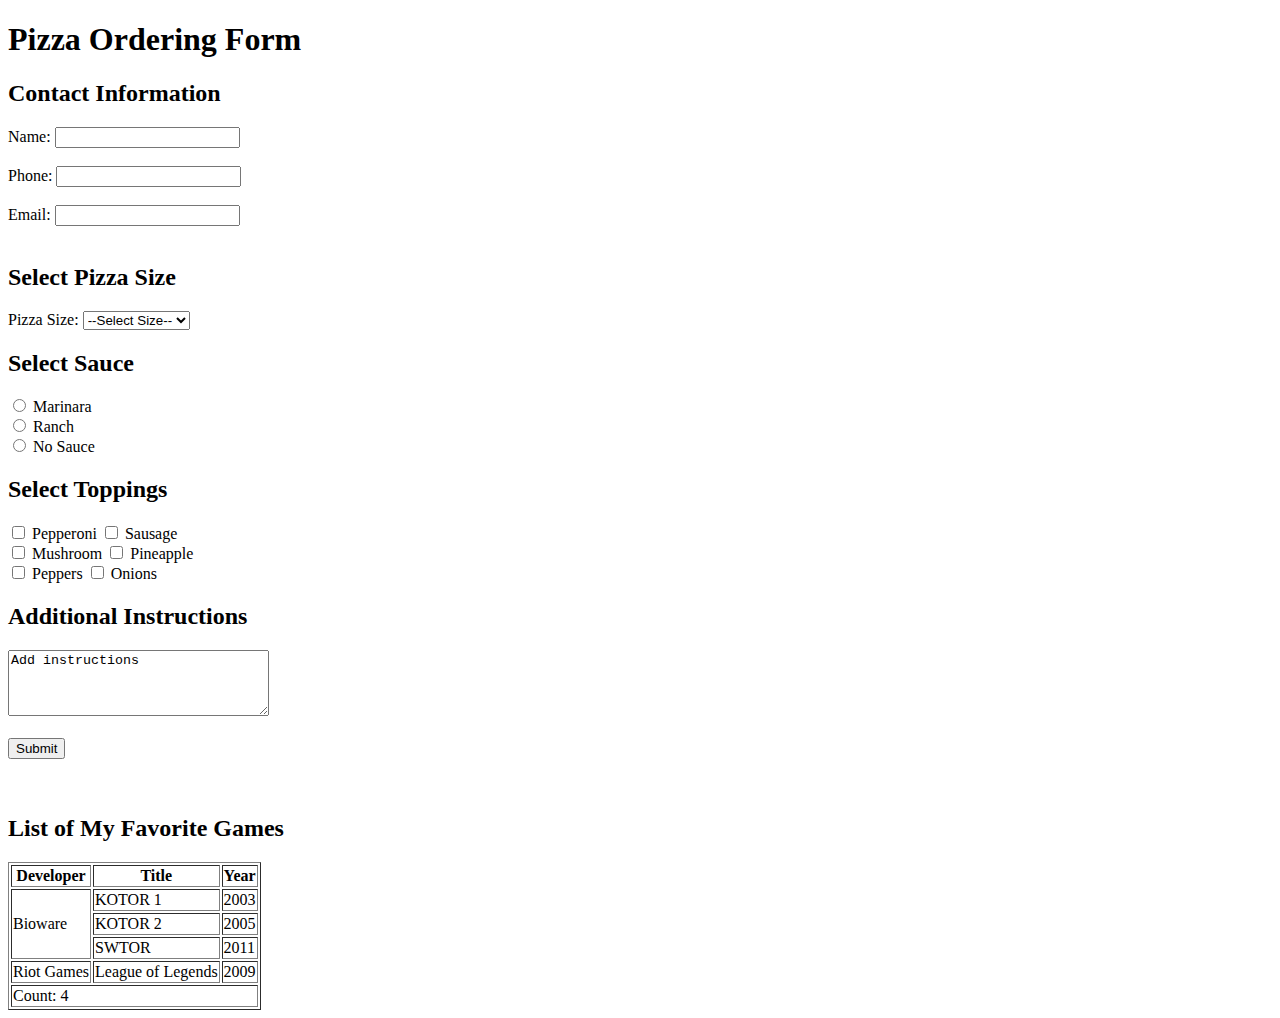
<file: homework1.html>
<!DOCTYPE html>
<html>
<head>
    <title>Tables and Forms</title>
</head>
<body>

    <h1>Pizza Ordering Form</h1>

    <h2>Contact Information</h2>

    <form action="/submit_form" method="POST">

        <label for="name">Name:</label>
        <input type="text" id="name" name="name">
        <br><br>

        <label for="phone">Phone:</label>
        <input type="text" id="phone" name="phone">
        <br><br>

        <label for="email">Email:</label>
        <input type="text" id="email" name="email">
        <br><br>

        <h2>Select Pizza Size</h2>
        <label for="size">Pizza Size:</label>
        <select id="size" name="size">
            <option value="">--Select Size--</option>
            <option value="small">Small</option>
            <option value="medium">Medium</option>
            <option value="large">Large</option>
        </select>

        <h2>Select Sauce</h2>
        <input type="radio" id="marinara" name="sauce" value="Marinara">
        <label for="marinara">Marinara</label><br>

        <input type="radio" id="ranch" name="sauce" value="Ranch">
        <label for="ranch">Ranch</label><br>

        <input type="radio" id="nosauce" name="sauce" value="No Sauce">
        <label for="nosauce">No Sauce</label>

        <h2>Select Toppings</h2>
        <input type="checkbox" id="pepperoni" name="toppings" value="Pepperoni">
        <label for="pepperoni">Pepperoni</label>

        <input type="checkbox" id="sausage" name="toppings" value="Sausage">
        <label for="sausage">Sausage</label>
        <br>

        <input type="checkbox" id="mushroom" name="toppings" value="Mushroom">
        <label for="mushroom">Mushroom</label>

        <input type="checkbox" id="pineapple" name="toppings" value="Pineapple">
        <label for="pineapple">Pineapple</label>
        <br>

        <input type="checkbox" id="peppers" name="toppings" value="Peppers">
        <label for="peppers">Peppers</label>

        <input type="checkbox" id="onions" name="toppings" value="Onions">
        <label for="onions">Onions</label>

        <h2>Additional Instructions</h2>
        <textarea name="instructions" rows="4" cols="30">Add instructions</textarea>
        <br><br>

        <input type="submit" value="Submit">

    </form>

    <br><br>

    <h2>List of My Favorite Games</h2>

    <table border="1">
        <tr>
            <th>Developer</th>
            <th>Title</th>
            <th>Year</th>
        </tr>
        <tr>
            <td rowspan="3">Bioware</td>
            <td>KOTOR 1</td>
            <td>2003</td>
        </tr>
        <tr>
            <td>KOTOR 2</td>
            <td>2005</td>
        </tr>
        <tr>
            <td>SWTOR</td>
            <td>2011</td>
        </tr>
        <tr>
            <td>Riot Games</td>
            <td>League of Legends</td>
            <td>2009</td>
        </tr>
        <tr>
            <td colspan="3">Count: 4</td>
        </tr>
    </table>

</body>
</html>
</file>
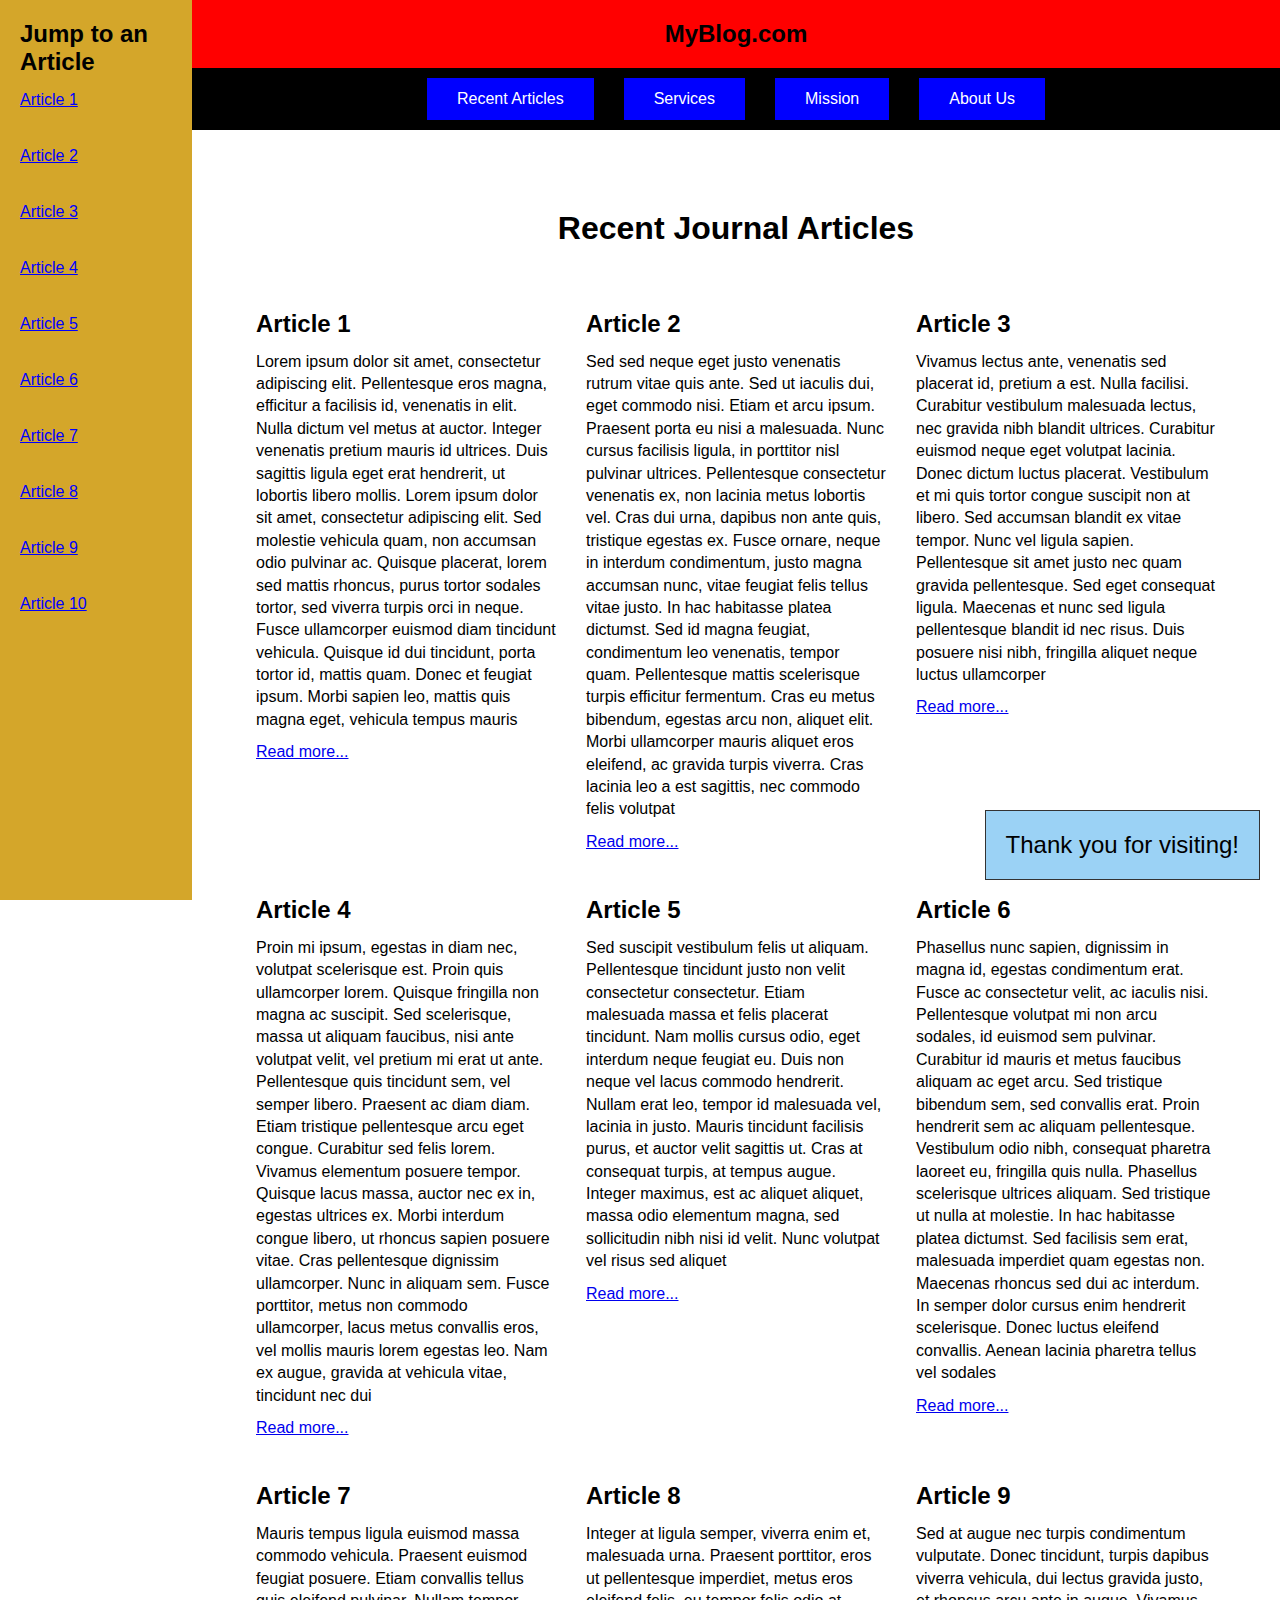
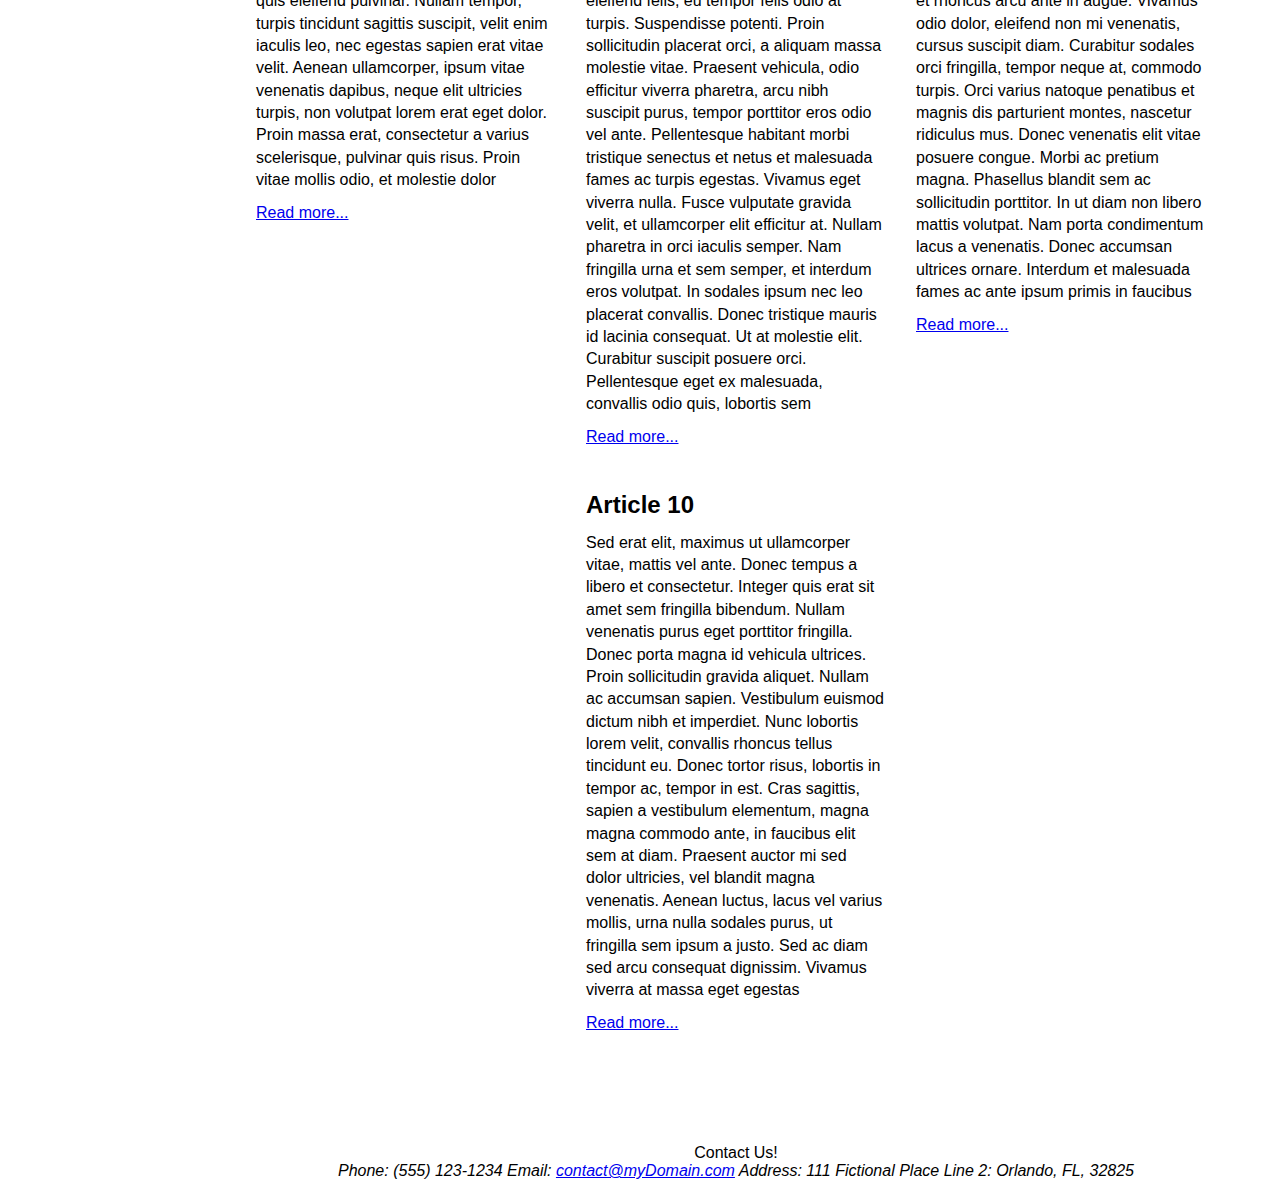
<file: homework3.html>
<!DOCTYPE html>
<html lang="en">
    <head>
        <link rel="stylesheet" href="homework3.css">
    </head>

    <body>
		<nav id="jumpMenu">
            <h2>Jump to an Article</h2>
            <a href="#a1">Article 1</a><br>
            <a href="#a2">Article 2</a><br>
            <a href="#a3">Article 3</a><br>
            <a href="#a4">Article 4</a><br>
            <a href="#a5">Article 5</a><br>
            <a href="#a6">Article 6</a><br>
            <a href="#a7">Article 7</a><br>
            <a href="#a8">Article 8</a><br>
            <a href="#a9">Article 9</a><br>
			<a href="#a10">Article 10</a>
        </nav>
		
        <main>		
		
			<header>
				<p>MyBlog.com</p>
				<nav>
					<button href="recent.html">Recent Articles</button>
					<button href="services.html">Services</button>
					<button href="mission.html">Mission</button>
					<button href="about.html">About Us</button>
				</nav>
			</header>
            
            <h1>Recent Journal Articles</h1>

            <div id="container">
                <article id="a1">
                    <h2>Article 1</h2>
                    <p>Lorem ipsum dolor sit amet, consectetur adipiscing elit. Pellentesque eros magna, efficitur a facilisis id, venenatis in elit. Nulla dictum vel metus at auctor. Integer venenatis pretium mauris id ultrices. Duis sagittis ligula eget erat hendrerit, ut lobortis libero mollis. Lorem ipsum dolor sit amet, consectetur adipiscing elit. Sed molestie vehicula quam, non accumsan odio pulvinar ac. Quisque placerat, lorem sed mattis rhoncus, purus tortor sodales tortor, sed viverra turpis orci in neque. Fusce ullamcorper euismod diam tincidunt vehicula. Quisque id dui tincidunt, porta tortor id, mattis quam. Donec et feugiat ipsum. Morbi sapien leo, mattis quis magna eget, vehicula tempus mauris</p>
                    <p><a href="#">Read more...</a></p>
                </article>

                <article id="a2">
                    <h2>Article 2</h2>
                    <p>Sed sed neque eget justo venenatis rutrum vitae quis ante. Sed ut iaculis dui, eget commodo nisi. Etiam et arcu ipsum. Praesent porta eu nisi a malesuada. Nunc cursus facilisis ligula, in porttitor nisl pulvinar ultrices. Pellentesque consectetur venenatis ex, non lacinia metus lobortis vel. Cras dui urna, dapibus non ante quis, tristique egestas ex. Fusce ornare, neque in interdum condimentum, justo magna accumsan nunc, vitae feugiat felis tellus vitae justo. In hac habitasse platea dictumst. Sed id magna feugiat, condimentum leo venenatis, tempor quam. Pellentesque mattis scelerisque turpis efficitur fermentum. Cras eu metus bibendum, egestas arcu non, aliquet elit. Morbi ullamcorper mauris aliquet eros eleifend, ac gravida turpis viverra. Cras lacinia leo a est sagittis, nec commodo felis volutpat</p>
                    <p><a href="#">Read more...</a></p>
                </article>

                <article id="a3">
                    <h2>Article 3</h2>
                    <p>Vivamus lectus ante, venenatis sed placerat id, pretium a est. Nulla facilisi. Curabitur vestibulum malesuada lectus, nec gravida nibh blandit ultrices. Curabitur euismod neque eget volutpat lacinia. Donec dictum luctus placerat. Vestibulum et mi quis tortor congue suscipit non at libero. Sed accumsan blandit ex vitae tempor. Nunc vel ligula sapien. Pellentesque sit amet justo nec quam gravida pellentesque. Sed eget consequat ligula. Maecenas et nunc sed ligula pellentesque blandit id nec risus. Duis posuere nisi nibh, fringilla aliquet neque luctus ullamcorper</p>
                    <p><a href="#">Read more...</a></p>
                </article>

                <article id="a4">
                    <h2>Article 4</h2>
                    <p>Proin mi ipsum, egestas in diam nec, volutpat scelerisque est. Proin quis ullamcorper lorem. Quisque fringilla non magna ac suscipit. Sed scelerisque, massa ut aliquam faucibus, nisi ante volutpat velit, vel pretium mi erat ut ante. Pellentesque quis tincidunt sem, vel semper libero. Praesent ac diam diam. Etiam tristique pellentesque arcu eget congue. Curabitur sed felis lorem. Vivamus elementum posuere tempor. Quisque lacus massa, auctor nec ex in, egestas ultrices ex. Morbi interdum congue libero, ut rhoncus sapien posuere vitae. Cras pellentesque dignissim ullamcorper. Nunc in aliquam sem. Fusce porttitor, metus non commodo ullamcorper, lacus metus convallis eros, vel mollis mauris lorem egestas leo. Nam ex augue, gravida at vehicula vitae, tincidunt nec dui</p>
                    <p><a href="#">Read more...</a></p>
                </article>

                <article id="a5">
                    <h2>Article 5</h2>
                    <p>Sed suscipit vestibulum felis ut aliquam. Pellentesque tincidunt justo non velit consectetur consectetur. Etiam malesuada massa et felis placerat tincidunt. Nam mollis cursus odio, eget interdum neque feugiat eu. Duis non neque vel lacus commodo hendrerit. Nullam erat leo, tempor id malesuada vel, lacinia in justo. Mauris tincidunt facilisis purus, et auctor velit sagittis ut. Cras at consequat turpis, at tempus augue. Integer maximus, est ac aliquet aliquet, massa odio elementum magna, sed sollicitudin nibh nisi id velit. Nunc volutpat vel risus sed aliquet</p>
                    <p><a href="#">Read more...</a></p>
                </article>

                <article id="a6">
                    <h2>Article 6</h2>
                    <p>Phasellus nunc sapien, dignissim in magna id, egestas condimentum erat. Fusce ac consectetur velit, ac iaculis nisi. Pellentesque volutpat mi non arcu sodales, id euismod sem pulvinar. Curabitur id mauris et metus faucibus aliquam ac eget arcu. Sed tristique bibendum sem, sed convallis erat. Proin hendrerit sem ac aliquam pellentesque. Vestibulum odio nibh, consequat pharetra laoreet eu, fringilla quis nulla. Phasellus scelerisque ultrices aliquam. Sed tristique ut nulla at molestie. In hac habitasse platea dictumst. Sed facilisis sem erat, malesuada imperdiet quam egestas non. Maecenas rhoncus sed dui ac interdum. In semper dolor cursus enim hendrerit scelerisque. Donec luctus eleifend convallis. Aenean lacinia pharetra tellus vel sodales</p>
                    <p><a href="#">Read more...</a></p>
                </article>

                <article id="a7">
                    <h2>Article 7</h2>
                    <p>Mauris tempus ligula euismod massa commodo vehicula. Praesent euismod feugiat posuere. Etiam convallis tellus quis eleifend pulvinar. Nullam tempor, turpis tincidunt sagittis suscipit, velit enim iaculis leo, nec egestas sapien erat vitae velit. Aenean ullamcorper, ipsum vitae venenatis dapibus, neque elit ultricies turpis, non volutpat lorem erat eget dolor. Proin massa erat, consectetur a varius scelerisque, pulvinar quis risus. Proin vitae mollis odio, et molestie dolor</p>
                    <p><a href="#">Read more...</a></p>
                </article>

                <article id="a8">
                    <h2>Article 8</h2>
                    <p>Integer at ligula semper, viverra enim et, malesuada urna. Praesent porttitor, eros ut pellentesque imperdiet, metus eros eleifend felis, eu tempor felis odio at turpis. Suspendisse potenti. Proin sollicitudin placerat orci, a aliquam massa molestie vitae. Praesent vehicula, odio efficitur viverra pharetra, arcu nibh suscipit purus, tempor porttitor eros odio vel ante. Pellentesque habitant morbi tristique senectus et netus et malesuada fames ac turpis egestas. Vivamus eget viverra nulla. Fusce vulputate gravida velit, et ullamcorper elit efficitur at. Nullam pharetra in orci iaculis semper. Nam fringilla urna et sem semper, et interdum eros volutpat. In sodales ipsum nec leo placerat convallis. Donec tristique mauris id lacinia consequat. Ut at molestie elit. Curabitur suscipit posuere orci. Pellentesque eget ex malesuada, convallis odio quis, lobortis sem</p>
                    <p><a href="#">Read more...</a></p>
                </article>

                <article id="a9">
                    <h2>Article 9</h2>
                    <p>Sed at augue nec turpis condimentum vulputate. Donec tincidunt, turpis dapibus viverra vehicula, dui lectus gravida justo, et rhoncus arcu ante in augue. Vivamus odio dolor, eleifend non mi venenatis, cursus suscipit diam. Curabitur sodales orci fringilla, tempor neque at, commodo turpis. Orci varius natoque penatibus et magnis dis parturient montes, nascetur ridiculus mus. Donec venenatis elit vitae posuere congue. Morbi ac pretium magna. Phasellus blandit sem ac sollicitudin porttitor. In ut diam non libero mattis volutpat. Nam porta condimentum lacus a venenatis. Donec accumsan ultrices ornare. Interdum et malesuada fames ac ante ipsum primis in faucibus</p>
                    <p><a href="#">Read more...</a></p>
                </article>

                <article id="a10">
                    <h2>Article 10</h2>
                    <p>Sed erat elit, maximus ut ullamcorper vitae, mattis vel ante. Donec tempus a libero et consectetur. Integer quis erat sit amet sem fringilla bibendum. Nullam venenatis purus eget porttitor fringilla. Donec porta magna id vehicula ultrices. Proin sollicitudin gravida aliquet. Nullam ac accumsan sapien. Vestibulum euismod dictum nibh et imperdiet. Nunc lobortis lorem velit, convallis rhoncus tellus tincidunt eu. Donec tortor risus, lobortis in tempor ac, tempor in est. Cras sagittis, sapien a vestibulum elementum, magna magna commodo ante, in faucibus elit sem at diam. Praesent auctor mi sed dolor ultricies, vel blandit magna venenatis. Aenean luctus, lacus vel varius mollis, urna nulla sodales purus, ut fringilla sem ipsum a justo. Sed ac diam sed arcu consequat dignissim. Vivamus viverra at massa eget egestas</p>
                    <p><a href="#">Read more...</a></p>
                </article>
            </div>
			
			<p id="thanks">Thank you for visiting!</p>

            <footer>
                <p>Contact Us!</p>
                <address>
                    <div>
                        <span>Phone:</span> <span>(555) 123-1234</span>
                        <span>Email:</span> </span><a href="#">contact@myDomain.com</a></span>
                        <span>Address:</span> <span>111 Fictional Place</span>
                        <span>Line 2:</span> <span>Orlando, FL, 32825</span>
                    </div>
                </address>
				
            </footer>
        </main>
    </body>
</html>
</file>
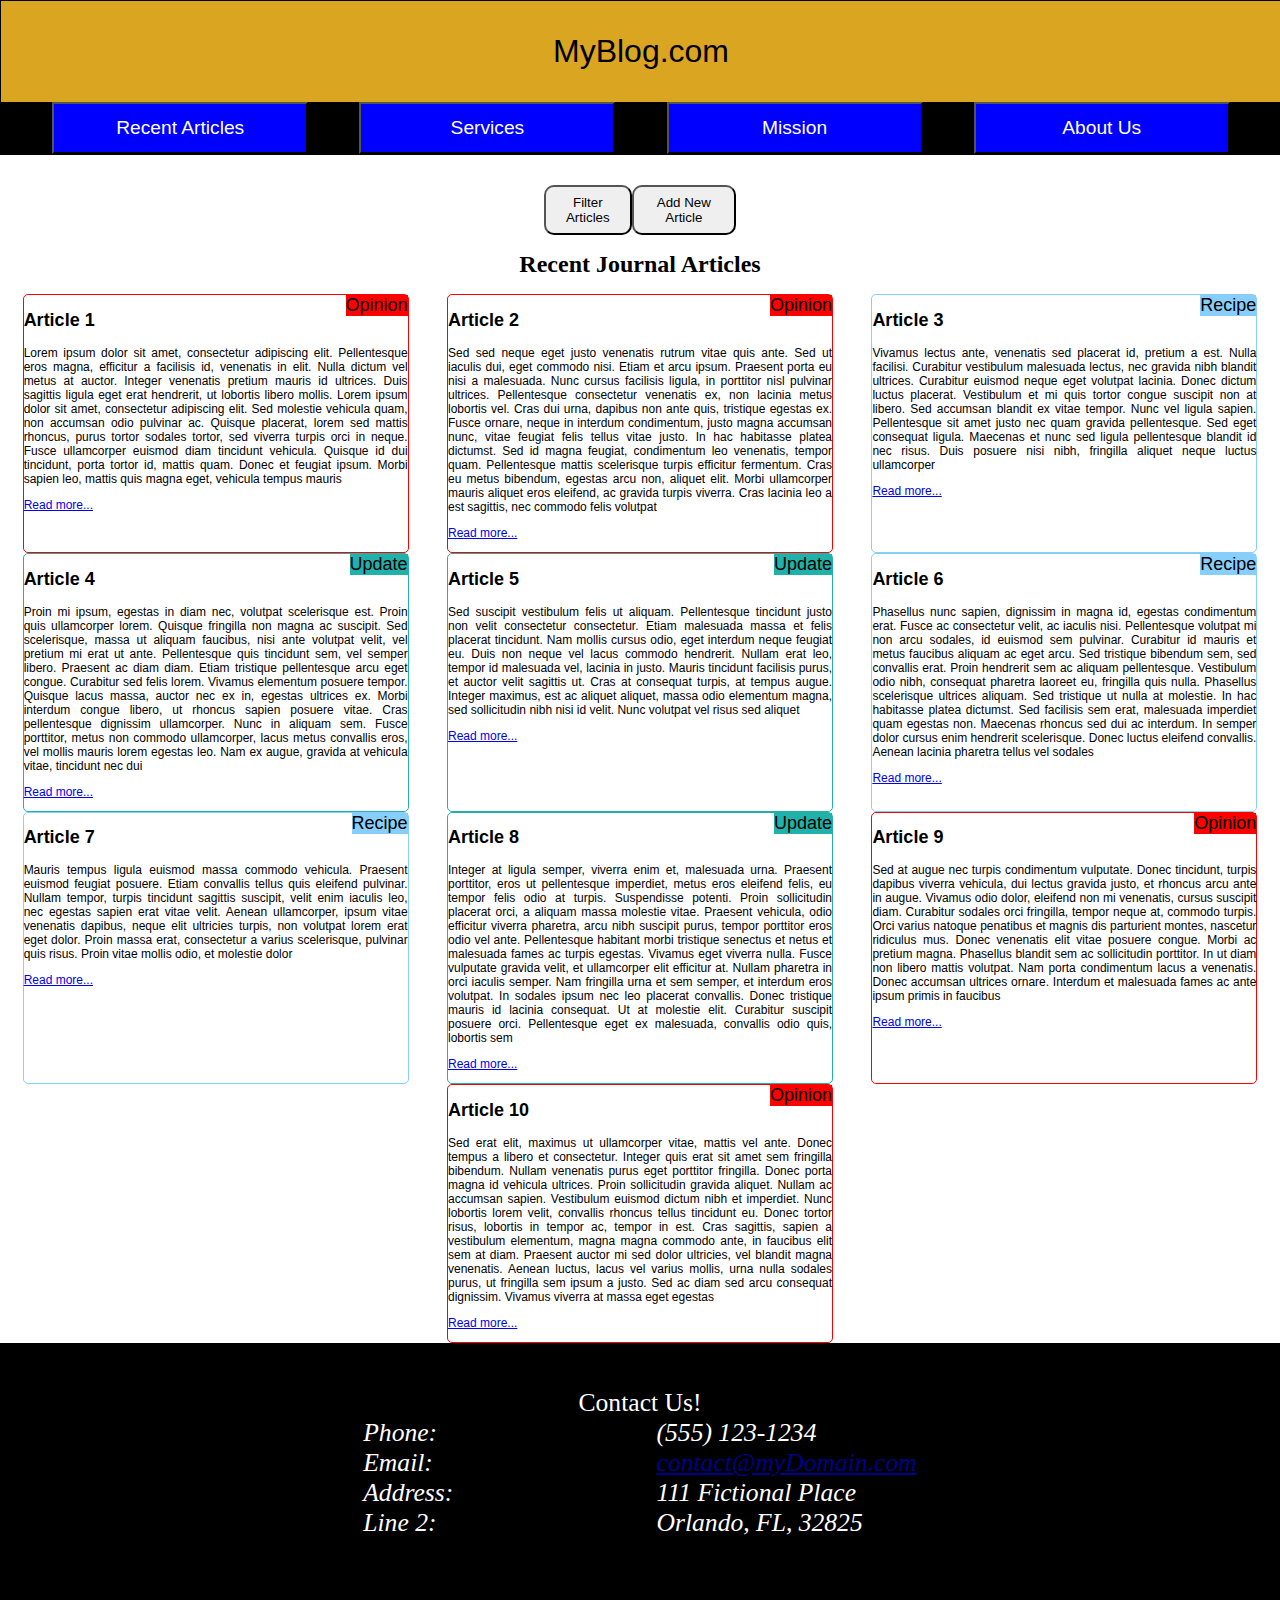
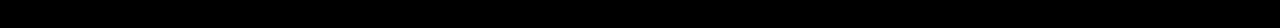
<file: homework5-2.html>
<!DOCTYPE html>
<html lang="en">
    <head>
        <title>Recent Journal Articles</title>
        <link rel="stylesheet" href="homework5-2.css">
        <meta name="viewport" content="width=device-width, initial-scale=1.0" />
		<script src=""></script>
    </head>
	<script src="homework5-2.js"></script>
    <body>

        <header>
            <p>MyBlog.com</p>

            <nav>
                <button href="recent.html">Recent Articles</button>
                <button href="services.html">Services</button>
                <button href="mission.html">Mission</button>
                <button href="about.html">About Us</button>
            </nav>
        </header>

        <main>

            <div id="showArea">

                <div id="toggleButtons">
                    <button onclick="showFilter()" id="filterButton" type="button">Filter Articles</button>
                    <button onclick="showAddNew()" id="addButton" type="button">Add New Article</button>
                </div>


                <form id="newContent">
                    <h2 class="formRow">Add New Article</h2>

                    <div class="formRow">
                        <label for="inputHeader">Title: </label>
                        <input id="inputHeader" name="inputHeader" type="text">
                    </div>
                    
                    <div class="formRow">
                            <label>Type:</label>
                            <input name="articleType" id="opinionRadio" type="radio"> <label for="opinionRadio">Opinion</label>
                            <input name="articleType" id="recipeRadio" type="radio"> <label for="recipeRadio">Recipe</label>
                            <input name="articleType" id="lifeRadio" type="radio"> <label for="lifeRadio">Life Update</label>
                    </div>

                    <div class="formRow">
                        <label for="inputArticle">Text:</label>
                        <textarea id="inputArticle" name="inputArticle"></textarea>
                    </div>

                    <div class="formRow">
                        <button onclick="addNewArticle()" type="button">Add New Article</button>
                    </div>
                </form>

                <form id="filterContent">
                    <h2>Filter by Article Type</h2>
                    <label for="opinionCheckbox">Opinion</label>
                    <input onclick="filterArticles()" id="opinionCheckbox" type="checkbox" checked>
                    <label for="recipeCheckbox">Recipe</label>
                    <input onclick="filterArticles()" id="recipeCheckbox" type="checkbox" checked>
                    <label for="updateCheckbox">Update</label>
                    <input onclick="filterArticles()" id="updateCheckbox" type="checkbox" checked>
                </form>
            </div>

            <h1>Recent Journal Articles</h1>

            <div id="articleList">
                <article class="opinion" id="a1">
                    <span class="marker">Opinion</span>
                    <h2>Article 1</h2>
                    <p>Lorem ipsum dolor sit amet, consectetur adipiscing elit. Pellentesque eros magna, efficitur a facilisis id, venenatis in elit. Nulla dictum vel metus at auctor. Integer venenatis pretium mauris id ultrices. Duis sagittis ligula eget erat hendrerit, ut lobortis libero mollis. Lorem ipsum dolor sit amet, consectetur adipiscing elit. Sed molestie vehicula quam, non accumsan odio pulvinar ac. Quisque placerat, lorem sed mattis rhoncus, purus tortor sodales tortor, sed viverra turpis orci in neque. Fusce ullamcorper euismod diam tincidunt vehicula. Quisque id dui tincidunt, porta tortor id, mattis quam. Donec et feugiat ipsum. Morbi sapien leo, mattis quis magna eget, vehicula tempus mauris</p>
                    <p><a href="moreDetails.html">Read more...</a></p>
                </article>

                <article class="opinion" id="a2">
                    <span class="marker">Opinion</span>
                    <h2>Article 2</h2>
                    <p>Sed sed neque eget justo venenatis rutrum vitae quis ante. Sed ut iaculis dui, eget commodo nisi. Etiam et arcu ipsum. Praesent porta eu nisi a malesuada. Nunc cursus facilisis ligula, in porttitor nisl pulvinar ultrices. Pellentesque consectetur venenatis ex, non lacinia metus lobortis vel. Cras dui urna, dapibus non ante quis, tristique egestas ex. Fusce ornare, neque in interdum condimentum, justo magna accumsan nunc, vitae feugiat felis tellus vitae justo. In hac habitasse platea dictumst. Sed id magna feugiat, condimentum leo venenatis, tempor quam. Pellentesque mattis scelerisque turpis efficitur fermentum. Cras eu metus bibendum, egestas arcu non, aliquet elit. Morbi ullamcorper mauris aliquet eros eleifend, ac gravida turpis viverra. Cras lacinia leo a est sagittis, nec commodo felis volutpat</p>
                    <p><a href="moreDetails.html">Read more...</a></p>
                </article>

                <article class="recipe" id="a3">
                    <span class="marker">Recipe</span>
                    <h2>Article 3</h2>
                    <p>Vivamus lectus ante, venenatis sed placerat id, pretium a est. Nulla facilisi. Curabitur vestibulum malesuada lectus, nec gravida nibh blandit ultrices. Curabitur euismod neque eget volutpat lacinia. Donec dictum luctus placerat. Vestibulum et mi quis tortor congue suscipit non at libero. Sed accumsan blandit ex vitae tempor. Nunc vel ligula sapien. Pellentesque sit amet justo nec quam gravida pellentesque. Sed eget consequat ligula. Maecenas et nunc sed ligula pellentesque blandit id nec risus. Duis posuere nisi nibh, fringilla aliquet neque luctus ullamcorper</p>
                    <p><a href="moreDetails.html">Read more...</a></p>
                </article>

                <article class="update" id="a4">
                    <span class="marker">Update</span>
                    <h2>Article 4</h2>
                    <p>Proin mi ipsum, egestas in diam nec, volutpat scelerisque est. Proin quis ullamcorper lorem. Quisque fringilla non magna ac suscipit. Sed scelerisque, massa ut aliquam faucibus, nisi ante volutpat velit, vel pretium mi erat ut ante. Pellentesque quis tincidunt sem, vel semper libero. Praesent ac diam diam. Etiam tristique pellentesque arcu eget congue. Curabitur sed felis lorem. Vivamus elementum posuere tempor. Quisque lacus massa, auctor nec ex in, egestas ultrices ex. Morbi interdum congue libero, ut rhoncus sapien posuere vitae. Cras pellentesque dignissim ullamcorper. Nunc in aliquam sem. Fusce porttitor, metus non commodo ullamcorper, lacus metus convallis eros, vel mollis mauris lorem egestas leo. Nam ex augue, gravida at vehicula vitae, tincidunt nec dui</p>
                    <p><a href="moreDetails.html">Read more...</a></p>
                </article>

                <article class="update" id="a5">
                    <span class="marker">Update</span>
                    <h2>Article 5</h2>
                    <p>Sed suscipit vestibulum felis ut aliquam. Pellentesque tincidunt justo non velit consectetur consectetur. Etiam malesuada massa et felis placerat tincidunt. Nam mollis cursus odio, eget interdum neque feugiat eu. Duis non neque vel lacus commodo hendrerit. Nullam erat leo, tempor id malesuada vel, lacinia in justo. Mauris tincidunt facilisis purus, et auctor velit sagittis ut. Cras at consequat turpis, at tempus augue. Integer maximus, est ac aliquet aliquet, massa odio elementum magna, sed sollicitudin nibh nisi id velit. Nunc volutpat vel risus sed aliquet</p>
                    <p><a href="moreDetails.html">Read more...</a></p>
                </article>

                <article class="recipe" id="a6">
                    <span class="marker">Recipe</span>
                    <h2>Article 6</h2>
                    <p>Phasellus nunc sapien, dignissim in magna id, egestas condimentum erat. Fusce ac consectetur velit, ac iaculis nisi. Pellentesque volutpat mi non arcu sodales, id euismod sem pulvinar. Curabitur id mauris et metus faucibus aliquam ac eget arcu. Sed tristique bibendum sem, sed convallis erat. Proin hendrerit sem ac aliquam pellentesque. Vestibulum odio nibh, consequat pharetra laoreet eu, fringilla quis nulla. Phasellus scelerisque ultrices aliquam. Sed tristique ut nulla at molestie. In hac habitasse platea dictumst. Sed facilisis sem erat, malesuada imperdiet quam egestas non. Maecenas rhoncus sed dui ac interdum. In semper dolor cursus enim hendrerit scelerisque. Donec luctus eleifend convallis. Aenean lacinia pharetra tellus vel sodales</p>
                    <p><a href="moreDetails.html">Read more...</a></p>
                </article>

                <article class="recipe" id="a7">
                    <span class="marker">Recipe</span>
                    <h2>Article 7</h2>
                    <p>Mauris tempus ligula euismod massa commodo vehicula. Praesent euismod feugiat posuere. Etiam convallis tellus quis eleifend pulvinar. Nullam tempor, turpis tincidunt sagittis suscipit, velit enim iaculis leo, nec egestas sapien erat vitae velit. Aenean ullamcorper, ipsum vitae venenatis dapibus, neque elit ultricies turpis, non volutpat lorem erat eget dolor. Proin massa erat, consectetur a varius scelerisque, pulvinar quis risus. Proin vitae mollis odio, et molestie dolor</p>
                    <p><a href="moreDetails.html">Read more...</a></p>
                </article>

                <article class="update" id="a8">
                    <span class="marker">Update</span>
                    <h2>Article 8</h2>
                    <p>Integer at ligula semper, viverra enim et, malesuada urna. Praesent porttitor, eros ut pellentesque imperdiet, metus eros eleifend felis, eu tempor felis odio at turpis. Suspendisse potenti. Proin sollicitudin placerat orci, a aliquam massa molestie vitae. Praesent vehicula, odio efficitur viverra pharetra, arcu nibh suscipit purus, tempor porttitor eros odio vel ante. Pellentesque habitant morbi tristique senectus et netus et malesuada fames ac turpis egestas. Vivamus eget viverra nulla. Fusce vulputate gravida velit, et ullamcorper elit efficitur at. Nullam pharetra in orci iaculis semper. Nam fringilla urna et sem semper, et interdum eros volutpat. In sodales ipsum nec leo placerat convallis. Donec tristique mauris id lacinia consequat. Ut at molestie elit. Curabitur suscipit posuere orci. Pellentesque eget ex malesuada, convallis odio quis, lobortis sem</p>
                    <p><a href="moreDetails.html">Read more...</a></p>
                </article>

                <article class="opinion" id="a9">
                    <span class="marker">Opinion</span>
                    <h2>Article 9</h2>
                    <p>Sed at augue nec turpis condimentum vulputate. Donec tincidunt, turpis dapibus viverra vehicula, dui lectus gravida justo, et rhoncus arcu ante in augue. Vivamus odio dolor, eleifend non mi venenatis, cursus suscipit diam. Curabitur sodales orci fringilla, tempor neque at, commodo turpis. Orci varius natoque penatibus et magnis dis parturient montes, nascetur ridiculus mus. Donec venenatis elit vitae posuere congue. Morbi ac pretium magna. Phasellus blandit sem ac sollicitudin porttitor. In ut diam non libero mattis volutpat. Nam porta condimentum lacus a venenatis. Donec accumsan ultrices ornare. Interdum et malesuada fames ac ante ipsum primis in faucibus</p>
                    <p><a href="moreDetails.html">Read more...</a></p>
                </article>

                <article class="opinion" id="a10">
                    <span class="marker">Opinion</span>
                    <h2>Article 10</h2>
                    <p>Sed erat elit, maximus ut ullamcorper vitae, mattis vel ante. Donec tempus a libero et consectetur. Integer quis erat sit amet sem fringilla bibendum. Nullam venenatis purus eget porttitor fringilla. Donec porta magna id vehicula ultrices. Proin sollicitudin gravida aliquet. Nullam ac accumsan sapien. Vestibulum euismod dictum nibh et imperdiet. Nunc lobortis lorem velit, convallis rhoncus tellus tincidunt eu. Donec tortor risus, lobortis in tempor ac, tempor in est. Cras sagittis, sapien a vestibulum elementum, magna magna commodo ante, in faucibus elit sem at diam. Praesent auctor mi sed dolor ultricies, vel blandit magna venenatis. Aenean luctus, lacus vel varius mollis, urna nulla sodales purus, ut fringilla sem ipsum a justo. Sed ac diam sed arcu consequat dignissim. Vivamus viverra at massa eget egestas</p>
                    <p><a href="moreDetails.html">Read more...</a></p>
                </article>
            </div>

            <footer>
                <p>Contact Us!</p>
                <address>
                    <div>
                        <span>Phone:</span> <span>(555) 123-1234</span>
                        <span>Email:</span> </span><a href="">contact@myDomain.com</a></span>
                        <span>Address:</span> <span>111 Fictional Place</span>
                        <span>Line 2:</span> <span>Orlando, FL, 32825</span>
                    </div>
                </address>
            </footer>
        </main>
    </body>

</html>
</file>
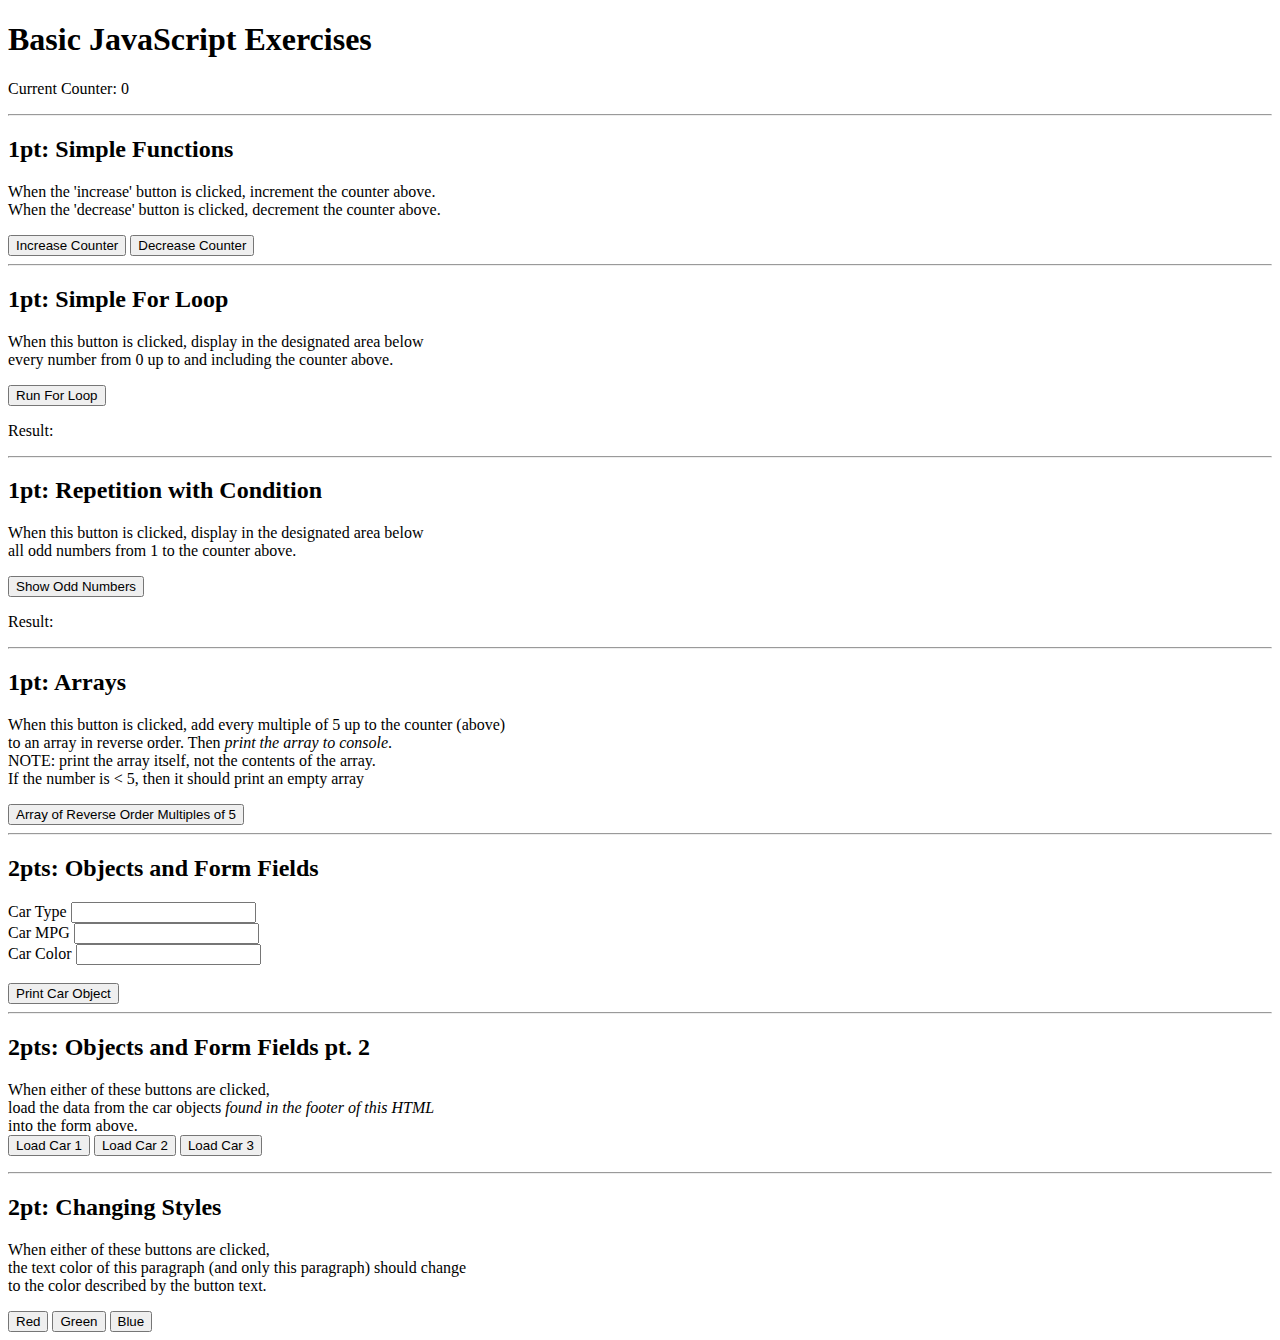
<file: homework5.html>
<!DOCTYPE html>

<html lang="en">
	<head>
		<title>Basic JavaScript Exercises</title>
		<!-- change the src value to use your own script -->
		<script src="homework5.js">
		</script>
	</head>
	
	
	<body>
		<h1>Basic JavaScript Exercises</h1>

		<p>Current Counter: <span id="counter">0</span></p>
		
		<hr>
		
		<h2>1pt: Simple Functions</h2>
		<p>When the 'increase' button is clicked, increment the counter above.<br>
			When the 'decrease' button is clicked, decrement the counter above.</p>
		<button onclick="tickUp()">Increase Counter</button>
		<button onclick="tickDown()">Decrease Counter</button>
		
		<hr>
		
		<h2>1pt: Simple For Loop</h2>
		<p>When this button is clicked, display in the designated area below<br>
		every number from 0 up to and including the counter above.</p>
		<button onclick="runForLoop()">Run For Loop</button>
		
		<p>Result: <span id="forLoopResult"></span></p>
		
		<hr>
		
		<h2>1pt: Repetition with Condition</h2>
		<p>When this button is clicked, display in the designated area below<br>
		all odd numbers from 1 to the counter above.</p>
		<button onclick="showOddNumbers()">Show Odd Numbers</button>
		
		<p>Result: <span id="oddNumberResult"></span></p>
		
		<hr>
		
		<h2>1pt: Arrays</h2>
		<p>When this button is clicked, add every multiple of 5 up to the counter (above)<br>
		to an array in reverse order.  Then <em>print the array to console</em>.<br>
		NOTE: print the array itself, not the contents of the array.<br>
		If the number is &lt; 5, then it should print an empty array</p>
		<button onclick="addMultiplesToArray()">Array of Reverse Order Multiples of 5</button>
		
		<hr>
		
		<h2>2pts: Objects and Form Fields</h2>
		<label for="carType">Car Type</label> <input id="carType" type="text"><br>
		<label for="carMPG">Car MPG</label> <input id="carMPG" type="text"><br>
		<label for="carColor">Car Color</label> <input id="carColor" type="text"><br>
		<br>
		
		<button type="button" onclick="printCarObject()">Print Car Object</button>
		
		<hr>
		
		<h2>2pts: Objects and Form Fields pt. 2</h2>
		<p>When either of these buttons are clicked,<br>
		load the data from the car objects <em>found in the footer of this HTML</em><br>
		into the form above.<br>
		<button type="button" onclick="loadCar(1)">Load Car 1</button>
		<button type="button" onclick="loadCar(2)">Load Car 2</button>
		<button type="button" onclick="loadCar(3)">Load Car 3</button>
		
		<hr>
		
		<h2>2pt: Changing Styles</h2>
		<p id="styleParagraph">When either of these buttons are clicked,<br>
		the text color of this paragraph (and only this paragraph) should change<br>
		to the color described by the button text.</p>
		
		<button type="button" onclick="changeColor(1)">Red</button>
		<button type="button" onclick="changeColor(2)">Green</button>
		<button type="button" onclick="changeColor(3)">Blue</button>
	
	
		<footer>
			<script>
				let carObject1 = {cType: "sedan", cMPG: "32", cColor: "blue"};
				let carObject2 = {cType: "truck", cMPG: "28", cColor: "red"};
				let carObject3 = {cType: "van", cMPG: "30", cColor: "green"};
			</script>
		</footer>
	</body>
	
	
</html>
</file>
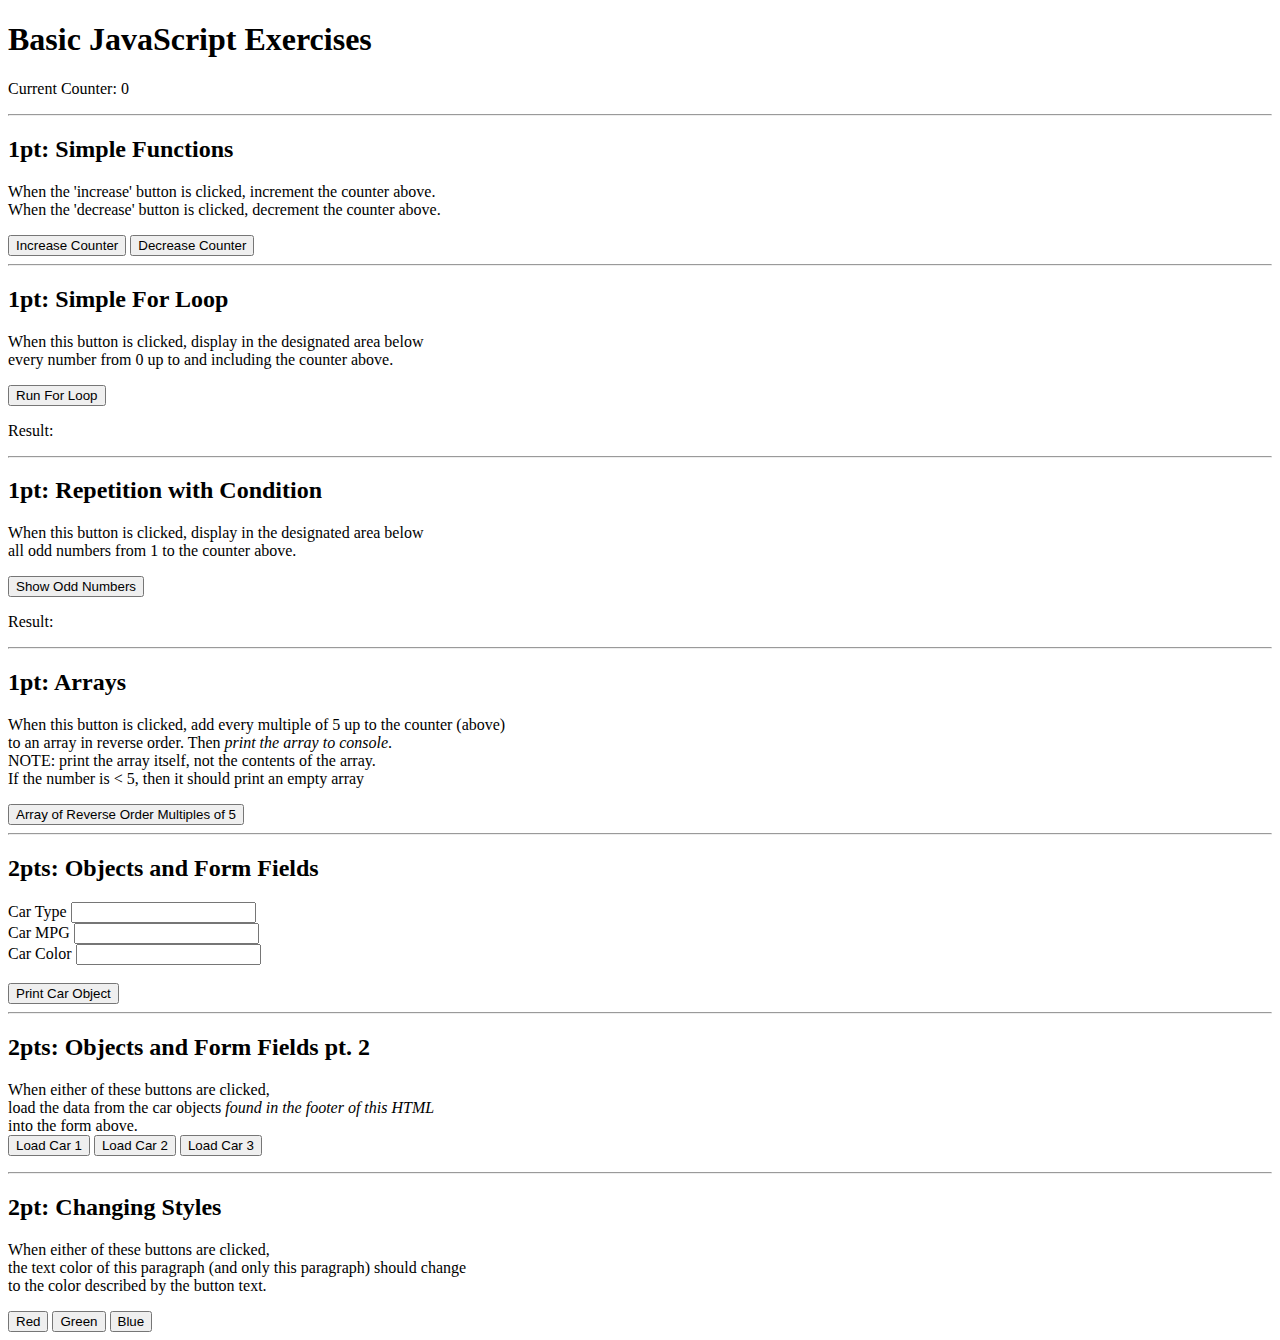
<file: html-76bbe60a-a95c-4401-a4fe-5713c2930046.html>
<!DOCTYPE html>

<html lang="en">
	<head>
		<title>Basic JavaScript Exercises</title>
		<!-- change the src value to use your own script -->
		<script src="">
		</script>
	</head>
	
	
	<body>
		<h1>Basic JavaScript Exercises</h1>

		<p>Current Counter: <span id="counter">0</span></p>
		
		<hr>
		
		<h2>1pt: Simple Functions</h2>
		<p>When the 'increase' button is clicked, increment the counter above.<br>
			When the 'decrease' button is clicked, decrement the counter above.</p>
		<button onclick="tickUp()">Increase Counter</button>
		<button onclick="tickDown()">Decrease Counter</button>
		
		<hr>
		
		<h2>1pt: Simple For Loop</h2>
		<p>When this button is clicked, display in the designated area below<br>
		every number from 0 up to and including the counter above.</p>
		<button onclick="runForLoop()">Run For Loop</button>
		
		<p>Result: <span id="forLoopResult"></span></p>
		
		<hr>
		
		<h2>1pt: Repetition with Condition</h2>
		<p>When this button is clicked, display in the designated area below<br>
		all odd numbers from 1 to the counter above.</p>
		<button onclick="showOddNumbers()">Show Odd Numbers</button>
		
		<p>Result: <span id="oddNumberResult"></span></p>
		
		<hr>
		
		<h2>1pt: Arrays</h2>
		<p>When this button is clicked, add every multiple of 5 up to the counter (above)<br>
		to an array in reverse order.  Then <em>print the array to console</em>.<br>
		NOTE: print the array itself, not the contents of the array.<br>
		If the number is &lt; 5, then it should print an empty array</p>
		<button onclick="addMultiplesToArray()">Array of Reverse Order Multiples of 5</button>
		
		<hr>
		
		<h2>2pts: Objects and Form Fields</h2>
		<label for="carType">Car Type</label> <input id="carType" type="text"><br>
		<label for="carMPG">Car MPG</label> <input id="carMPG" type="text"><br>
		<label for="carColor">Car Color</label> <input id="carColor" type="text"><br>
		<br>
		
		<button type="button" onclick="printCarObject()">Print Car Object</button>
		
		<hr>
		
		<h2>2pts: Objects and Form Fields pt. 2</h2>
		<p>When either of these buttons are clicked,<br>
		load the data from the car objects <em>found in the footer of this HTML</em><br>
		into the form above.<br>
		<button type="button" onclick="loadCar(1)">Load Car 1</button>
		<button type="button" onclick="loadCar(2)">Load Car 2</button>
		<button type="button" onclick="loadCar(3)">Load Car 3</button>
		
		<hr>
		
		<h2>2pt: Changing Styles</h2>
		<p id="styleParagraph">When either of these buttons are clicked,<br>
		the text color of this paragraph (and only this paragraph) should change<br>
		to the color described by the button text.</p>
		
		<button type="button" onclick="changeColor(1)">Red</button>
		<button type="button" onclick="changeColor(2)">Green</button>
		<button type="button" onclick="changeColor(3)">Blue</button>
	
	
		<footer>
			<script>
				let carObject1 = {cType: "sedan", cMPG: "32", cColor: "blue"};
				let carObject2 = {cType: "truck", cMPG: "28", cColor: "red"};
				let carObject3 = {cType: "van", cMPG: "30", cColor: "green"};
			</script>
		</footer>
	</body>
	
	
</html>
</file>
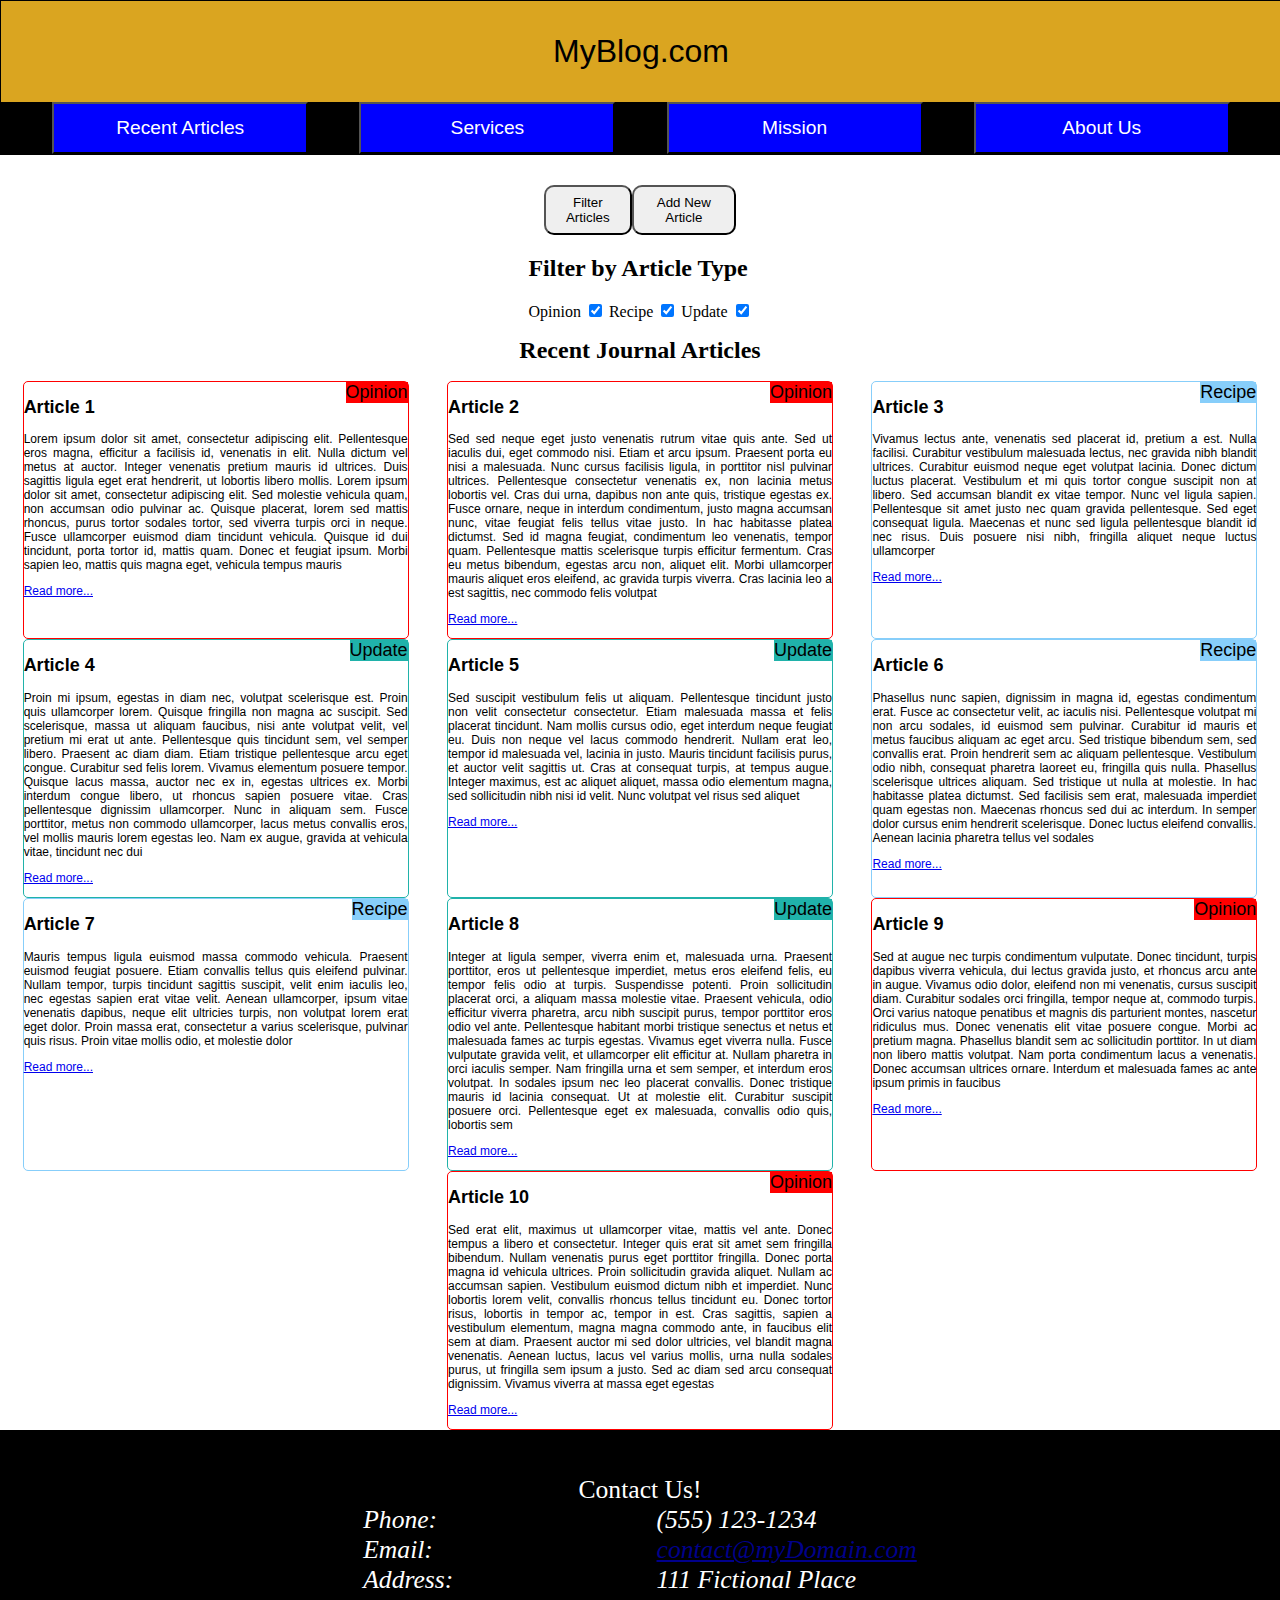
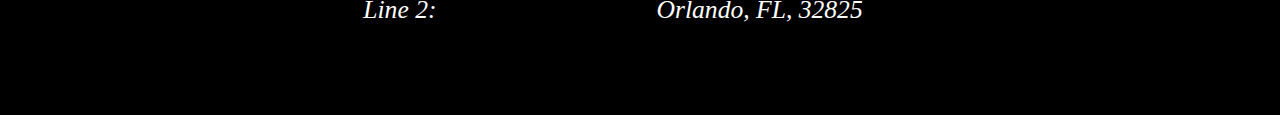
<file: html-9a0cf471-79a7-448c-9921-0223f4d41e38.html>
<!DOCTYPE html>
<html lang="en">
    <head>
        <title>Recent Journal Articles</title>
        <link rel="stylesheet" href="10_css.css">
        <meta name="viewport" content="width=device-width, initial-scale=1.0" />
		<script src=""></script>
    </head>

    <body>

        <header>
            <p>MyBlog.com</p>

            <nav>
                <button href="recent.html">Recent Articles</button>
                <button href="services.html">Services</button>
                <button href="mission.html">Mission</button>
                <button href="about.html">About Us</button>
            </nav>
        </header>

        <main>

            <div id="showArea">

                <div id="toggleButtons">
                    <button onclick="showFilter()" id="filterButton" type="button">Filter Articles</button>
                    <button onclick="showAddNew()" id="addButton" type="button">Add New Article</button>
                </div>


                <form id="newContent">
                    <h2 class="formRow">Add New Article</h2>

                    <div class="formRow">
                        <label for="inputHeader">Title: </label>
                        <input id="inputHeader" name="inputHeader" type="text">
                    </div>
                    
                    <div class="formRow">
                            <label>Type:</label>
                            <input name="articleType" id="opinionRadio" type="radio"> <label for="opinionRadio">Opinion</label>
                            <input name="articleType" id="recipeRadio" type="radio"> <label for="recipeRadio">Recipe</label>
                            <input name="articleType" id="lifeRadio" type="radio"> <label for="lifeRadio">Life Update</label>
                    </div>

                    <div class="formRow">
                        <label for="inputArticle">Text:</label>
                        <textarea id="inputArticle" name="inputArticle"></textarea>
                    </div>

                    <div class="formRow">
                        <button onclick="addNewArticle()" type="button">Add New Article</button>
                    </div>
                </form>

                <form id="filterContent">
                    <h2>Filter by Article Type</h2>
                    <label for="opinionCheckbox">Opinion</label>
                    <input onclick="filterArticles()" id="opinionCheckbox" type="checkbox" checked>
                    <label for="recipeCheckbox">Recipe</label>
                    <input onclick="filterArticles()" id="recipeCheckbox" type="checkbox" checked>
                    <label for="updateCheckbox">Update</label>
                    <input onclick="filterArticles()" id="updateCheckbox" type="checkbox" checked>
                </form>
            </div>

            <h1>Recent Journal Articles</h1>

            <div id="articleList">
                <article class="opinion" id="a1">
                    <span class="marker">Opinion</span>
                    <h2>Article 1</h2>
                    <p>Lorem ipsum dolor sit amet, consectetur adipiscing elit. Pellentesque eros magna, efficitur a facilisis id, venenatis in elit. Nulla dictum vel metus at auctor. Integer venenatis pretium mauris id ultrices. Duis sagittis ligula eget erat hendrerit, ut lobortis libero mollis. Lorem ipsum dolor sit amet, consectetur adipiscing elit. Sed molestie vehicula quam, non accumsan odio pulvinar ac. Quisque placerat, lorem sed mattis rhoncus, purus tortor sodales tortor, sed viverra turpis orci in neque. Fusce ullamcorper euismod diam tincidunt vehicula. Quisque id dui tincidunt, porta tortor id, mattis quam. Donec et feugiat ipsum. Morbi sapien leo, mattis quis magna eget, vehicula tempus mauris</p>
                    <p><a href="moreDetails.html">Read more...</a></p>
                </article>

                <article class="opinion" id="a2">
                    <span class="marker">Opinion</span>
                    <h2>Article 2</h2>
                    <p>Sed sed neque eget justo venenatis rutrum vitae quis ante. Sed ut iaculis dui, eget commodo nisi. Etiam et arcu ipsum. Praesent porta eu nisi a malesuada. Nunc cursus facilisis ligula, in porttitor nisl pulvinar ultrices. Pellentesque consectetur venenatis ex, non lacinia metus lobortis vel. Cras dui urna, dapibus non ante quis, tristique egestas ex. Fusce ornare, neque in interdum condimentum, justo magna accumsan nunc, vitae feugiat felis tellus vitae justo. In hac habitasse platea dictumst. Sed id magna feugiat, condimentum leo venenatis, tempor quam. Pellentesque mattis scelerisque turpis efficitur fermentum. Cras eu metus bibendum, egestas arcu non, aliquet elit. Morbi ullamcorper mauris aliquet eros eleifend, ac gravida turpis viverra. Cras lacinia leo a est sagittis, nec commodo felis volutpat</p>
                    <p><a href="moreDetails.html">Read more...</a></p>
                </article>

                <article class="recipe" id="a3">
                    <span class="marker">Recipe</span>
                    <h2>Article 3</h2>
                    <p>Vivamus lectus ante, venenatis sed placerat id, pretium a est. Nulla facilisi. Curabitur vestibulum malesuada lectus, nec gravida nibh blandit ultrices. Curabitur euismod neque eget volutpat lacinia. Donec dictum luctus placerat. Vestibulum et mi quis tortor congue suscipit non at libero. Sed accumsan blandit ex vitae tempor. Nunc vel ligula sapien. Pellentesque sit amet justo nec quam gravida pellentesque. Sed eget consequat ligula. Maecenas et nunc sed ligula pellentesque blandit id nec risus. Duis posuere nisi nibh, fringilla aliquet neque luctus ullamcorper</p>
                    <p><a href="moreDetails.html">Read more...</a></p>
                </article>

                <article class="update" id="a4">
                    <span class="marker">Update</span>
                    <h2>Article 4</h2>
                    <p>Proin mi ipsum, egestas in diam nec, volutpat scelerisque est. Proin quis ullamcorper lorem. Quisque fringilla non magna ac suscipit. Sed scelerisque, massa ut aliquam faucibus, nisi ante volutpat velit, vel pretium mi erat ut ante. Pellentesque quis tincidunt sem, vel semper libero. Praesent ac diam diam. Etiam tristique pellentesque arcu eget congue. Curabitur sed felis lorem. Vivamus elementum posuere tempor. Quisque lacus massa, auctor nec ex in, egestas ultrices ex. Morbi interdum congue libero, ut rhoncus sapien posuere vitae. Cras pellentesque dignissim ullamcorper. Nunc in aliquam sem. Fusce porttitor, metus non commodo ullamcorper, lacus metus convallis eros, vel mollis mauris lorem egestas leo. Nam ex augue, gravida at vehicula vitae, tincidunt nec dui</p>
                    <p><a href="moreDetails.html">Read more...</a></p>
                </article>

                <article class="update" id="a5">
                    <span class="marker">Update</span>
                    <h2>Article 5</h2>
                    <p>Sed suscipit vestibulum felis ut aliquam. Pellentesque tincidunt justo non velit consectetur consectetur. Etiam malesuada massa et felis placerat tincidunt. Nam mollis cursus odio, eget interdum neque feugiat eu. Duis non neque vel lacus commodo hendrerit. Nullam erat leo, tempor id malesuada vel, lacinia in justo. Mauris tincidunt facilisis purus, et auctor velit sagittis ut. Cras at consequat turpis, at tempus augue. Integer maximus, est ac aliquet aliquet, massa odio elementum magna, sed sollicitudin nibh nisi id velit. Nunc volutpat vel risus sed aliquet</p>
                    <p><a href="moreDetails.html">Read more...</a></p>
                </article>

                <article class="recipe" id="a6">
                    <span class="marker">Recipe</span>
                    <h2>Article 6</h2>
                    <p>Phasellus nunc sapien, dignissim in magna id, egestas condimentum erat. Fusce ac consectetur velit, ac iaculis nisi. Pellentesque volutpat mi non arcu sodales, id euismod sem pulvinar. Curabitur id mauris et metus faucibus aliquam ac eget arcu. Sed tristique bibendum sem, sed convallis erat. Proin hendrerit sem ac aliquam pellentesque. Vestibulum odio nibh, consequat pharetra laoreet eu, fringilla quis nulla. Phasellus scelerisque ultrices aliquam. Sed tristique ut nulla at molestie. In hac habitasse platea dictumst. Sed facilisis sem erat, malesuada imperdiet quam egestas non. Maecenas rhoncus sed dui ac interdum. In semper dolor cursus enim hendrerit scelerisque. Donec luctus eleifend convallis. Aenean lacinia pharetra tellus vel sodales</p>
                    <p><a href="moreDetails.html">Read more...</a></p>
                </article>

                <article class="recipe" id="a7">
                    <span class="marker">Recipe</span>
                    <h2>Article 7</h2>
                    <p>Mauris tempus ligula euismod massa commodo vehicula. Praesent euismod feugiat posuere. Etiam convallis tellus quis eleifend pulvinar. Nullam tempor, turpis tincidunt sagittis suscipit, velit enim iaculis leo, nec egestas sapien erat vitae velit. Aenean ullamcorper, ipsum vitae venenatis dapibus, neque elit ultricies turpis, non volutpat lorem erat eget dolor. Proin massa erat, consectetur a varius scelerisque, pulvinar quis risus. Proin vitae mollis odio, et molestie dolor</p>
                    <p><a href="moreDetails.html">Read more...</a></p>
                </article>

                <article class="update" id="a8">
                    <span class="marker">Update</span>
                    <h2>Article 8</h2>
                    <p>Integer at ligula semper, viverra enim et, malesuada urna. Praesent porttitor, eros ut pellentesque imperdiet, metus eros eleifend felis, eu tempor felis odio at turpis. Suspendisse potenti. Proin sollicitudin placerat orci, a aliquam massa molestie vitae. Praesent vehicula, odio efficitur viverra pharetra, arcu nibh suscipit purus, tempor porttitor eros odio vel ante. Pellentesque habitant morbi tristique senectus et netus et malesuada fames ac turpis egestas. Vivamus eget viverra nulla. Fusce vulputate gravida velit, et ullamcorper elit efficitur at. Nullam pharetra in orci iaculis semper. Nam fringilla urna et sem semper, et interdum eros volutpat. In sodales ipsum nec leo placerat convallis. Donec tristique mauris id lacinia consequat. Ut at molestie elit. Curabitur suscipit posuere orci. Pellentesque eget ex malesuada, convallis odio quis, lobortis sem</p>
                    <p><a href="moreDetails.html">Read more...</a></p>
                </article>

                <article class="opinion" id="a9">
                    <span class="marker">Opinion</span>
                    <h2>Article 9</h2>
                    <p>Sed at augue nec turpis condimentum vulputate. Donec tincidunt, turpis dapibus viverra vehicula, dui lectus gravida justo, et rhoncus arcu ante in augue. Vivamus odio dolor, eleifend non mi venenatis, cursus suscipit diam. Curabitur sodales orci fringilla, tempor neque at, commodo turpis. Orci varius natoque penatibus et magnis dis parturient montes, nascetur ridiculus mus. Donec venenatis elit vitae posuere congue. Morbi ac pretium magna. Phasellus blandit sem ac sollicitudin porttitor. In ut diam non libero mattis volutpat. Nam porta condimentum lacus a venenatis. Donec accumsan ultrices ornare. Interdum et malesuada fames ac ante ipsum primis in faucibus</p>
                    <p><a href="moreDetails.html">Read more...</a></p>
                </article>

                <article class="opinion" id="a10">
                    <span class="marker">Opinion</span>
                    <h2>Article 10</h2>
                    <p>Sed erat elit, maximus ut ullamcorper vitae, mattis vel ante. Donec tempus a libero et consectetur. Integer quis erat sit amet sem fringilla bibendum. Nullam venenatis purus eget porttitor fringilla. Donec porta magna id vehicula ultrices. Proin sollicitudin gravida aliquet. Nullam ac accumsan sapien. Vestibulum euismod dictum nibh et imperdiet. Nunc lobortis lorem velit, convallis rhoncus tellus tincidunt eu. Donec tortor risus, lobortis in tempor ac, tempor in est. Cras sagittis, sapien a vestibulum elementum, magna magna commodo ante, in faucibus elit sem at diam. Praesent auctor mi sed dolor ultricies, vel blandit magna venenatis. Aenean luctus, lacus vel varius mollis, urna nulla sodales purus, ut fringilla sem ipsum a justo. Sed ac diam sed arcu consequat dignissim. Vivamus viverra at massa eget egestas</p>
                    <p><a href="moreDetails.html">Read more...</a></p>
                </article>
            </div>

            <footer>
                <p>Contact Us!</p>
                <address>
                    <div>
                        <span>Phone:</span> <span>(555) 123-1234</span>
                        <span>Email:</span> </span><a href="">contact@myDomain.com</a></span>
                        <span>Address:</span> <span>111 Fictional Place</span>
                        <span>Line 2:</span> <span>Orlando, FL, 32825</span>
                    </div>
                </address>
            </footer>
        </main>
    </body>
</html>
</file>
<file: homework5-2.css>
#showArea
{
    display: flex;
    flex-direction: column;
    width: 75%;
    margin: auto;
    margin-top: 30px;
}

#toggleButtons
{
    margin: auto;
    display: flex;
    width: 20%;
    justify-content: space-evenly;
}

#toggleButtons > *
{
    height: 50px;
    border-radius: 10px;
}

form#newContent{
    display: none;
    flex-direction: column;
    margin: auto;
    width: 75%;
    align-items: center;
}

form#filterContent{
    display: block;
    margin: auto;
}

.formRow
{
    width: 400px;
    font-size: 1.3em;
}

article.opinion{
    border: 1px solid red;
}

article.recipe{
    border: 1px solid lightskyblue;
}

article.update{
    border: 1px solid lightseagreen;
}

.marker
{
    float:right;
    font-size: 1.5em;
}

.date
{
    float:left;
    font-size: 1.5em;
}


.opinion .marker
{
    background-color: red;
}

.recipe .marker
{
    background-color: lightskyblue;
}

.update .marker
{
    background-color: lightseagreen;
}




body{
    padding: 0;
    margin: 0;
    width: 100%;
}

main{
    width: 100%;
}

main h1
{
    text-align: center;
    font-size: clamp(12px, 4vw, 24px);
}


header{
    background-color: goldenrod;
    text-align: center;
    position: sticky;
    top: 0px;
    font-size: 2.5vw;
    width: 100%;
    margin: 0;
    border: 1px solid black;
    font-family: 'Trebuchet MS', 'Lucida Sans Unicode', 'Lucida Grande', 'Lucida Sans', Arial, sans-serif;
}

main > div#articleList
{
    display:flex;
    flex-wrap: wrap;
    align-items: stretch;
    justify-content: center;
    font-family:'Lucida Sans', 'Lucida Sans Regular', 'Lucida Grande', 'Lucida Sans Unicode', Geneva, Verdana, sans-serif
}

article{
    width: 30%;
    margin-left:1.5%;
    margin-right: 1.5%;
    text-align: justify;
    font-size: clamp(8px, 1.5vw, 12px);
    border-radius: 5px;
}



footer
{
    padding-top: 5vh;
    font-size: 2vw;
    padding-bottom: 10vh;
    color: white;
    background-color: black;
}

a:visited
{
    color: darkblue;
}

footer p{
    text-align: center;
    margin: auto;
    width: 50%;
    
}

address > div
{
    display: grid;
    grid-template-columns: auto auto;
    justify-content: space-evenly;
    width: 75%;
    margin: auto;
}

nav{
    display: flex;
    flex-wrap: nowrap;
    width: 100%;
    margin: 0;
    padding: 0;
    justify-content: space-evenly;
    background-color: black;
}

nav button
{
    color:white;
    background-color: blue;
    text-decoration: none;
    font-size: 1.5vw;
    display: inline;
    width: 20%;
    padding: 1vw 0vw;
    text-wrap-mode: nowrap;
}

nav button:hover{
    background-color:darkgoldenrod;
}

nav button:active{
    background-color: gold;
}





@media screen and (max-width: 600px) {
    article{
        width: 75%;
        margin: auto;
    }
}

@media screen and (max-width: 1000px){

    main{
        width: 100%;
    }

    header{
        width: 100%;
    }
}
</file>
<file: 10_css.css>
#showArea
{
    display: flex;
    flex-direction: column;
    width: 75%;
    margin: auto;
    margin-top: 30px;
}

#toggleButtons
{
    margin: auto;
    display: flex;
    width: 20%;
    justify-content: space-evenly;
}

#toggleButtons > *
{
    height: 50px;
    border-radius: 10px;
}

form#newContent{
    display: none;
    flex-direction: column;
    margin: auto;
    width: 75%;
    align-items: center;
}

form#filterContent{
    display: block;
    margin: auto;
}

.formRow
{
    width: 400px;
    font-size: 1.3em;
}

article.opinion{
    border: 1px solid red;
}

article.recipe{
    border: 1px solid lightskyblue;
}

article.update{
    border: 1px solid lightseagreen;
}

.marker
{
    float:right;
    font-size: 1.5em;
}

.date
{
    float:left;
    font-size: 1.5em;
}


.opinion .marker
{
    background-color: red;
}

.recipe .marker
{
    background-color: lightskyblue;
}

.update .marker
{
    background-color: lightseagreen;
}




body{
    padding: 0;
    margin: 0;
    width: 100%;
}

main{
    width: 100%;
}

main h1
{
    text-align: center;
    font-size: clamp(12px, 4vw, 24px);
}


header{
    background-color: goldenrod;
    text-align: center;
    position: sticky;
    top: 0px;
    font-size: 2.5vw;
    width: 100%;
    margin: 0;
    border: 1px solid black;
    font-family: 'Trebuchet MS', 'Lucida Sans Unicode', 'Lucida Grande', 'Lucida Sans', Arial, sans-serif;
}

main > div#articleList
{
    display:flex;
    flex-wrap: wrap;
    align-items: stretch;
    justify-content: center;
    font-family:'Lucida Sans', 'Lucida Sans Regular', 'Lucida Grande', 'Lucida Sans Unicode', Geneva, Verdana, sans-serif
}

article{
    width: 30%;
    margin-left:1.5%;
    margin-right: 1.5%;
    text-align: justify;
    font-size: clamp(8px, 1.5vw, 12px);
    border-radius: 5px;
}



footer
{
    padding-top: 5vh;
    font-size: 2vw;
    padding-bottom: 10vh;
    color: white;
    background-color: black;
}

a:visited
{
    color: darkblue;
}

footer p{
    text-align: center;
    margin: auto;
    width: 50%;
    
}

address > div
{
    display: grid;
    grid-template-columns: auto auto;
    justify-content: space-evenly;
    width: 75%;
    margin: auto;
}

nav{
    display: flex;
    flex-wrap: nowrap;
    width: 100%;
    margin: 0;
    padding: 0;
    justify-content: space-evenly;
    background-color: black;
}

nav button
{
    color:white;
    background-color: blue;
    text-decoration: none;
    font-size: 1.5vw;
    display: inline;
    width: 20%;
    padding: 1vw 0vw;
    text-wrap-mode: nowrap;
}

nav button:hover{
    background-color:darkgoldenrod;
}

nav button:active{
    background-color: gold;
}





@media screen and (max-width: 600px) {
    article{
        width: 75%;
        margin: auto;
    }
}

@media screen and (max-width: 1000px){

    main{
        width: 100%;
    }

    header{
        width: 100%;
    }
}
</file>
<file: homework3.css>
/*  RESET  */
* {
    box-sizing: border-box;
    margin: 0;
    padding: 0;
}

body {
    font-family: Arial, sans-serif;
}

/*  JUMP MENU  */
#jumpMenu {
    position: fixed;
    top: 0;
    left: 0;
    width: 15%;
    height: 100vh;
    background: #d4a62a;
    padding: 20px;
}

#jumpMenu h2 {
    margin-bottom: 15px;
}

#jumpMenu a {
    display: block;
    margin: 10px 0;
    color: blue;
}

/*  MAIN AREA OFFSET  */
main {
    margin-left: 15%;
    padding-top: 170px; /* increased to clear both header sections */
}

/* ===== HEADER WRAPPER ===== */
header {
    position: fixed;
    top: 0;
    left: 15%;
    width: 85%;
    z-index: 1000;
}

/* ===== RED TOP BAR ===== */
header p {
    background: red;
    color: black;
    font-size: 24px;
    font-weight: bold;
    text-align: center;
    padding: 20px 0;
}

/* ===== BLUE NAV BAR (SEPARATE SECTION) ===== */
header nav {
    display: flex;
    justify-content: center;
    gap: 30px;
    background: black;
    padding: 10px 0;
}

/* ===== NAV BUTTONS ===== */
header button {
    background: blue;
    color: white;
    border: none;
    padding: 12px 30px;
    font-size: 16px;
    cursor: pointer;
}

/*  PAGE TITLE  */
h1 {
    text-align: center;
    margin: 40px 0;
}

/*  ARTICLE GRID  */
#container {
    display: flex;
    flex-wrap: wrap;
    gap: 30px;
    justify-content: center;
    padding: 20px;
}

/*  INDIVIDUAL ARTICLES  */
article {
    width: 300px;
    line-height: 1.4;
}

article h2 {
    margin-bottom: 10px;
}

article p {
    margin-bottom: 10px;
}

/*  THANK YOU BOX  */
#thanks {
    position: fixed;
    bottom: 20px;
    right: 20px;
    background: #9bd2f5;
    padding: 20px;
    font-size: 24px;
    border: 1px solid #333;
}

/*  FOOTER  */
footer {
    margin-top: 60px;
    padding: 20px;
    text-align: center;
}
</file>
